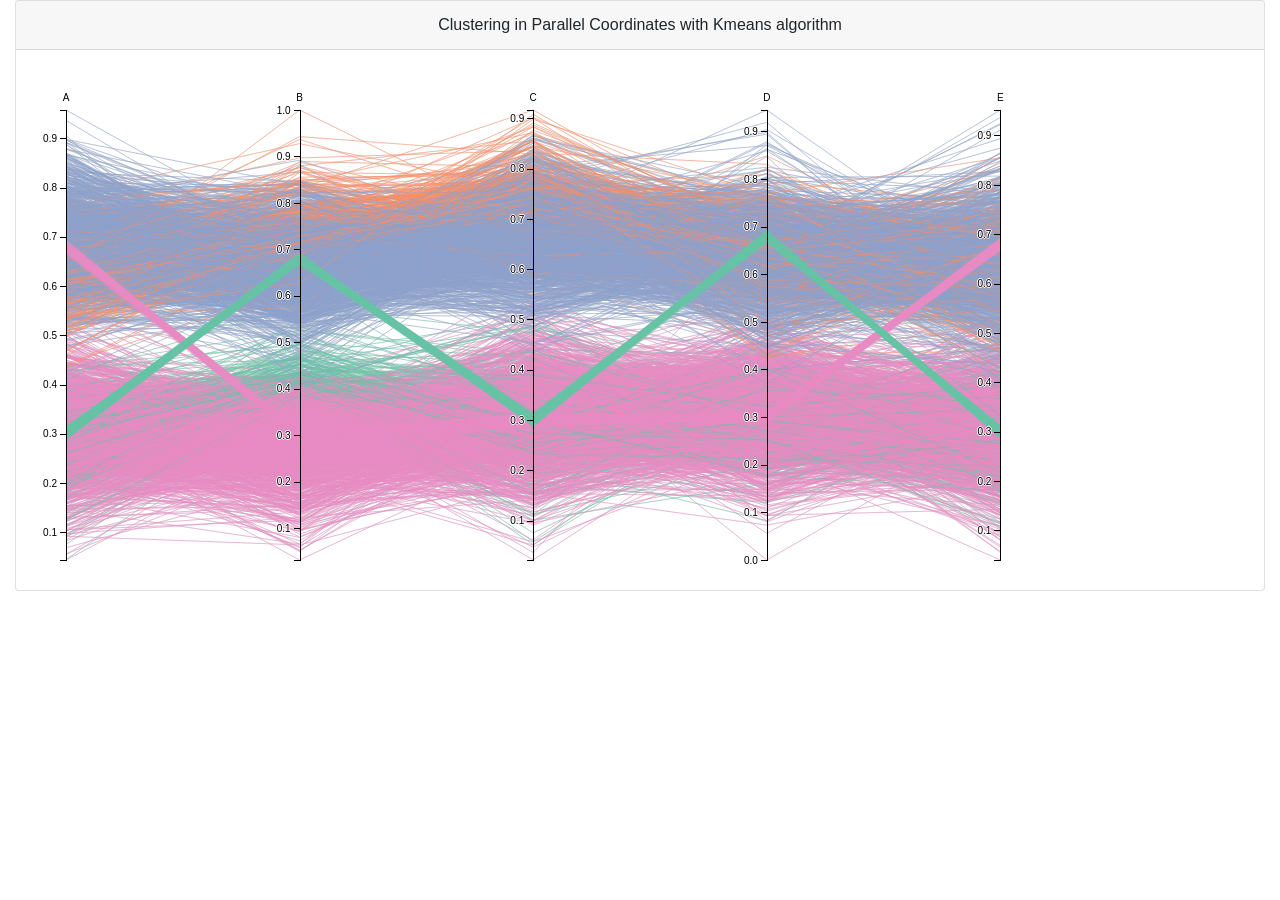
<file: Lab2/index.html>
<!-- 
  Created Jan 25, 2018
  LastUpdate Jan 31, 2019
  author Kahin Akram
-->

<!DOCTYPE html>
<!--[if lt IE 7]>      <html class="no-js lt-ie9 lt-ie8 lt-ie7"> <![endif]-->
<!--[if IE 7]>         <html class="no-js lt-ie9 lt-ie8"> <![endif]-->
<!--[if IE 8]>         <html class="no-js lt-ie9"> <![endif]-->
<!--[if gt IE 8]><!-->
<html lang="en"> <!--<![endif]-->
<head>
  <meta charset="utf-8">
  <meta http-equiv="X-UA-Compatible" content="IE=edge">
  <meta name="description" content="">
  <meta name="viewport" content="width=device-width, initial-scale=1">

  <title>TNM048 Lab2 2019</title>
  <link rel="stylesheet" href="./lib/bootstrap/css/bootstrap.min.css">
  <link rel="stylesheet" href="./css/main.css">

</head>
<body class="application">
  <!--[if lt IE 7]>
      <p class="browsehappy">You are using an <strong>outdated</strong> browser. Please <a href="http://browsehappy.com/">upgrade your browser</a> to improve your experience.</p>
  <![endif]-->


  <div class="container-fluid">

      <!-- PC plot -->
      <div class="row">
          <div class="col-sm-12 col-md-12 col-lg-12 col-xl-12">
            <div class="card">
              <div class="card-header text-center">Clustering in Parallel Coordinates with Kmeans algorithm</div>
              <div class="card-body">
                <div id="pc-chart"></div>
              </div>
            </div>
          </div>
      </div>

    </div> <!-- contriner -->


  <script src="./lib/jquery/jquery.min.js"></script>
  <script src="./lib/bootstrap/js/bootstrap.min.js"></script>
  <script src="./lib/d3/d3.min.js"></script>
  <script src="https://d3js.org/topojson.v2.min.js"></script>
  <script src="./lib/queue/queue.js" type='text/javascript'></script>
  <script src="./lib/colorbrewer/colorbrewer.js" type='text/javascript'></script>
  <!-- Modules -->
  <script src="./js/kmeans.js" type='text/javascript'></script>
  <script src='./js/pc.js' type='text/javascript'></script>
  <script src='./js/main.js' type='text/javascript'></script>

</body>
</html>
</file>
<file: Lab2/css/main.css>
.background path {
  fill: none;
  stroke: lightgray;
  stroke-width: 0.5px;
  pointer-events: stroke;
}

.foreground path {
  fill: none;
  stroke: steelblue;
  stroke-width: 0.5px;
}

.axis .title {
  font-size: 11px;
  font-weight: bold;
  text-transform: uppercase;
}

.axis line,
.axis path {
  fill: none;
  stroke: #000;
  shape-rendering: crispEdges;
}

.axis.string {
  font-size: 6px;
}

.label {
  -webkit-transition: fill 125ms linear;
}

.active .label:not(.inactive) {
  font-weight: bold;
  font-size: 11px;
}

.label.inactive {
  fill: #ccc;
}

.foreground path.inactive {
  stroke: #ccc;
  stroke-opacity: .5;
  stroke-width: 1px;
}


div.tooltip {
  position: absolute;
  text-align: center;
  width: 60px;
  height: 28px;
  padding: 2px;
  font: 12px sans-serif;
  background: lightsteelblue;
  border: 0px;
  border-radius: 8px;
  pointer-events: none;
}

.brushed {
    stroke: #8e1b54;
    opacity: 1.0;
}

.non_brushed {
    opacity: 0.5;
}

      svg {
      font: 10px sans-serif;
      }


      .brush .extent {
      fill-opacity: .3;
      stroke: #fff;
      shape-rendering: crispEdges;
      }

      .axis line,
      .axis path {
      fill: none;
      stroke: #000;
      shape-rendering: crispEdges;
      }

      .axis text {
      text-shadow: 0 1px 0 #fff, 1px 0 0 #fff, 0 -1px 0 #fff, -1px 0 0 #fff;
      cursor: move;
      }
</file>
